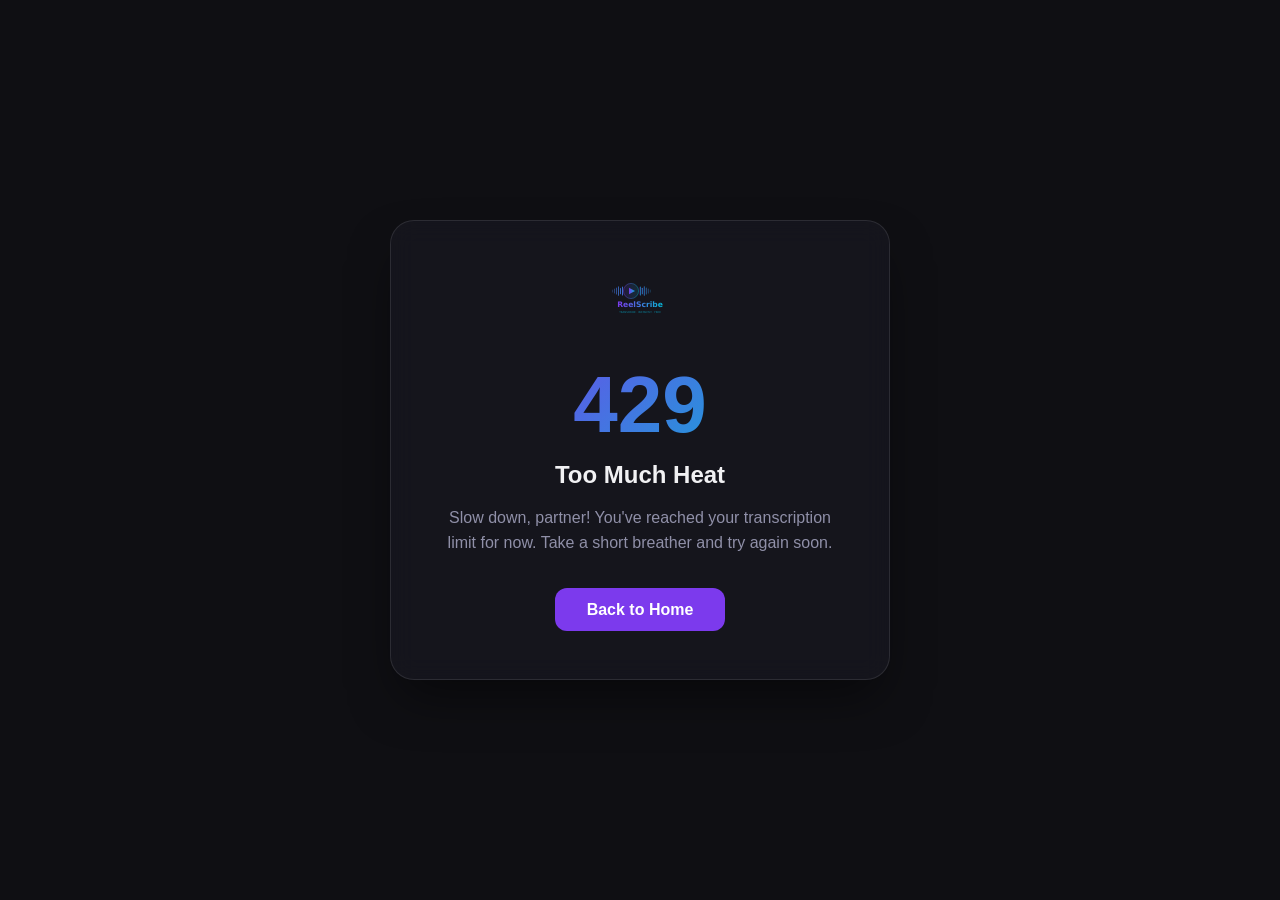
<file: frontend/errors/429.html>
<!DOCTYPE html>
<html lang="en">
<head>
    <meta charset="UTF-8">
    <meta name="viewport" content="width=device-width, initial-scale=1.0">
    <title>429 - Too Many Requests | ReelScribe</title>
    <link rel="stylesheet" href="error_style.css">
</head>
<body>
    <div class="error-card">
        <img src="../reelscribe_logo.svg" alt="ReelScribe Logo" class="logo">
        <div class="error-code">429</div>
        <h1>Too Much Heat</h1>
        <p>Slow down, partner! You've reached your transcription limit for now. Take a short breather and try again soon.</p>
        <a href="/" class="btn">Back to Home</a>
    </div>
</body>
</html>
</file>
<file: frontend/errors/error_style.css>
:root {
  --bg-page: #0F0F13;
  --text-primary: #F1F1F3;
  --text-secondary: #9090A8;
  --accent-purple: #7C3AED;
  --accent-cyan: #06B6D4;
}

* {
  margin: 0;
  padding: 0;
  box-sizing: border-box;
}

body {
  background-color: var(--bg-page);
  color: var(--text-primary);
  font-family: 'Inter', -apple-system, sans-serif;
  display: flex;
  align-items: center;
  justify-content: center;
  min-height: 100vh;
  padding: 20px;
  text-align: center;
}

.error-card {
  background: rgba(26, 26, 36, 0.6);
  border: 1px solid rgba(255, 255, 255, 0.1);
  backdrop-filter: blur(12px);
  padding: 3rem;
  border-radius: 24px;
  max-width: 500px;
  width: 100%;
  box-shadow: 0 25px 50px -12px rgba(0, 0, 0, 0.5);
}

.logo {
  height: 60px;
  margin-bottom: 2rem;
}

.error-code {
  font-size: 5rem;
  font-weight: 800;
  background: linear-gradient(135deg, var(--accent-purple), var(--accent-cyan));
  -webkit-background-clip: text;
  background-clip: text;
  -webkit-text-fill-color: transparent;
  line-height: 1;
  margin-bottom: 1rem;
}

h1 {
  font-size: 1.5rem;
  margin-bottom: 1rem;
}

p {
  color: var(--text-secondary);
  margin-bottom: 2rem;
  line-height: 1.6;
}

.btn {
  display: inline-block;
  background: var(--accent-purple);
  color: white;
  padding: 0.8rem 2rem;
  border-radius: 12px;
  text-decoration: none;
  font-weight: 600;
  transition: all 0.3s ease;
  border: none;
  cursor: pointer;
}

.btn:hover {
  transform: translateY(-2px);
  box-shadow: 0 10px 20px -5px rgba(124, 58, 237, 0.4);
}
</file>
